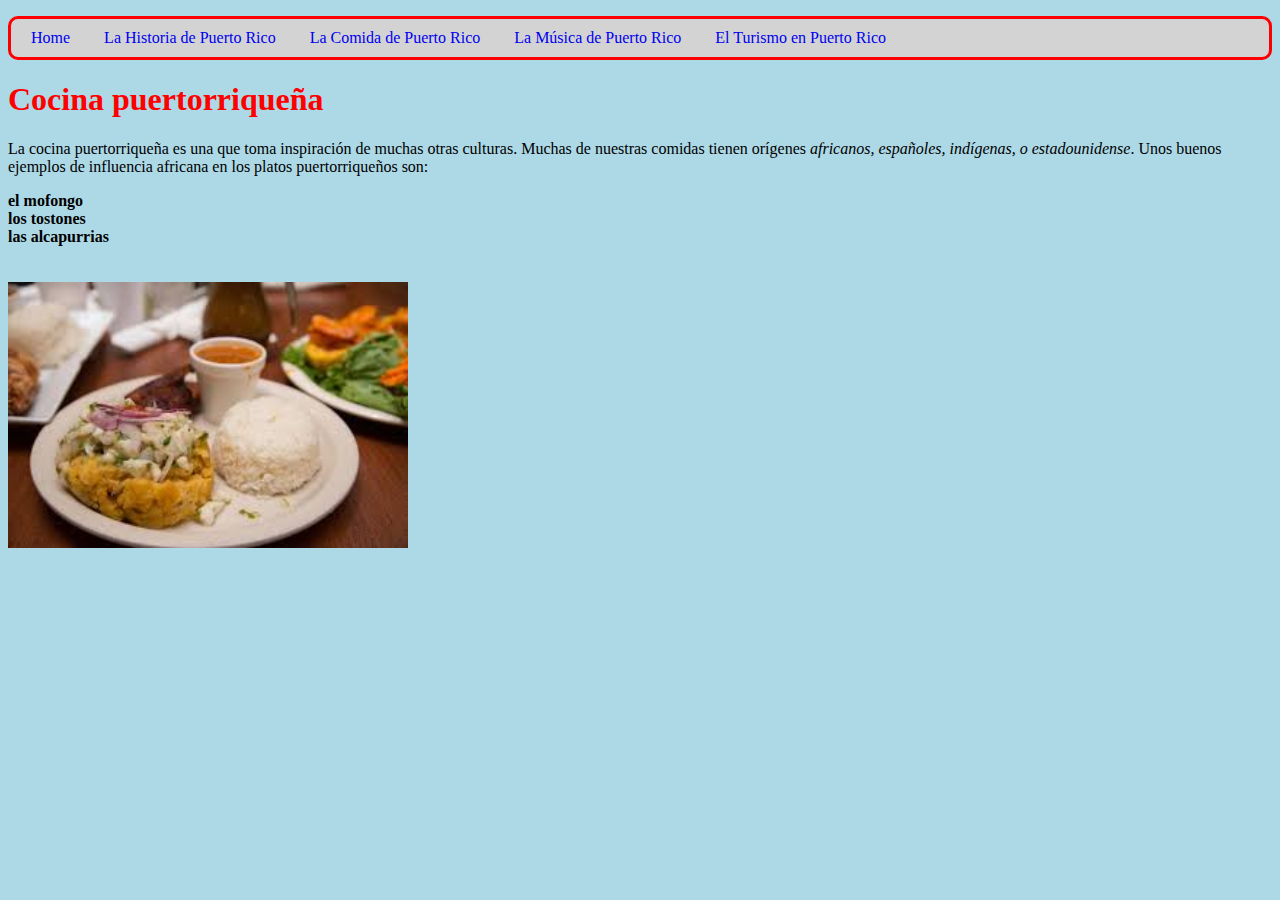
<file: cocinapr.html>
<!DOCTYPE html>
<html>
	<head>
		<title>Cocina de Puerto Rico</title>
		<link type="text/css" rel="stylesheet" href="styles.css"/>
		<meta charset="utf-8"/>
	</head>
	<body>
	   <header>
      <nav>
      <ul>
    <li><a href="index.html">Home</a></li>
    <li><a href="historiapr.html">La Historia de Puerto Rico</a></li>
    <li><a href="cocinapr.html">La Comida de Puerto Rico</a></li>
    <li><a href="musicapr.html">La Música de Puerto Rico</a></li>
    <li><a href="turismopr.html">El Turismo en Puerto Rico</a></li>
</ul> 
</nav>
    </header>
	  
	  <h1>
	    Cocina puertorriqueña
	  </h1>
	  
	  <p>
	    La cocina puertorriqueña es una que toma inspiración de muchas otras culturas. Muchas de nuestras comidas tienen orígenes <em>africanos, españoles, indígenas, o estadounidense</em>. Unos buenos ejemplos de influencia africana en los platos puertorriqueños son: <li><strong>el mofongo</li> <li>los tostones</li> <li>las alcapurrias</li></strong> 
	  <br> <br>
	  <img src="[data-uri]"al="Arroz, habichuelas, mofongo" width=400>
	    
	  </p>
</file>
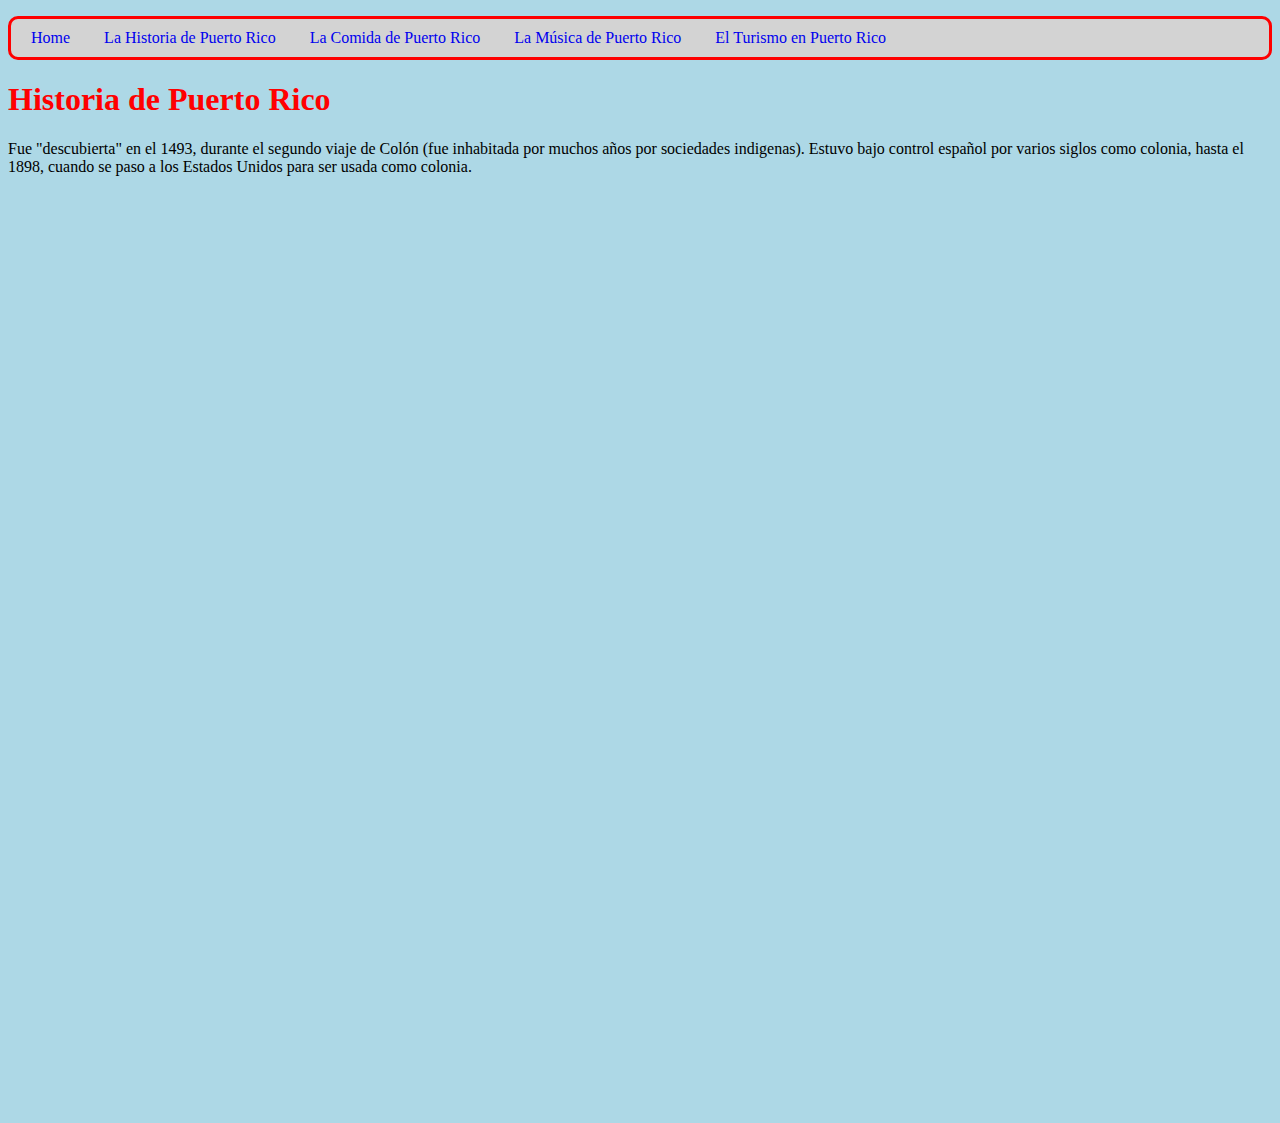
<file: historiapr.html>
<!DOCTYPE html>
<html>
	<head>
		<title>Historia de Puerto Rico</title>
		<link type="text/css" rel="stylesheet" href="styles.css"/>
		<meta charset="utf-8"/>
	</head>
	<body>
	   <header>
      <nav>
      <ul>
    <li><a href="index.html">Home</a></li>
    <li><a href="historiapr.html">La Historia de Puerto Rico</a></li>
    <li><a href="cocinapr.html">La Comida de Puerto Rico</a></li>
    <li><a href="musicapr.html">La Música de Puerto Rico</a></li>
    <li><a href="turismopr.html">El Turismo en Puerto Rico</a></li>
</ul> 
</nav>
    </header>
	  <main>
	    <h1>
	      Historia de Puerto Rico
	    </h1>
	    
	    <p>
	       Fue "descubierta" en el 1493, durante el segundo viaje de Colón (fue inhabitada por muchos años por sociedades indigenas). Estuvo bajo control español por varios siglos como colonia, hasta el 1898, cuando se paso a los Estados Unidos para ser usada como colonia. <br> <br> <br> <br>
	       <iframe width="600" height="415" src="https://www.youtube.com/embed/Bx_o1PWHdLA" frameborder="0" allow="accelerometer; autoplay; clipboard-write; encrypted-media; gyroscope; picture-in-picture" allowfullscreen></iframe> <br> <br> <br> <br>
	       <iframe src="https://www.google.com/maps/embed?pb=!1m18!1m12!1m3!1d1940532.328460864!2d-67.70720476006188!3d18.20522654471655!2m3!1f0!2f0!3f0!3m2!1i1024!2i768!4f13.1!3m3!1m2!1s0x8c0296261b92a7f9%3A0xf336ec2818049b1a!2sPuerto%20Rico!5e0!3m2!1sen!2spr!4v1600192717407!5m2!1sen!2spr" width="700" height="400" frameborder="0" style="border:0;" allowfullscreen="" aria-hidden="false" tabindex="0"></iframe>  
	    </p>
	    
	  </main>
	  <footer>
	    
	  </footer>
	</body>
</html>
</file>
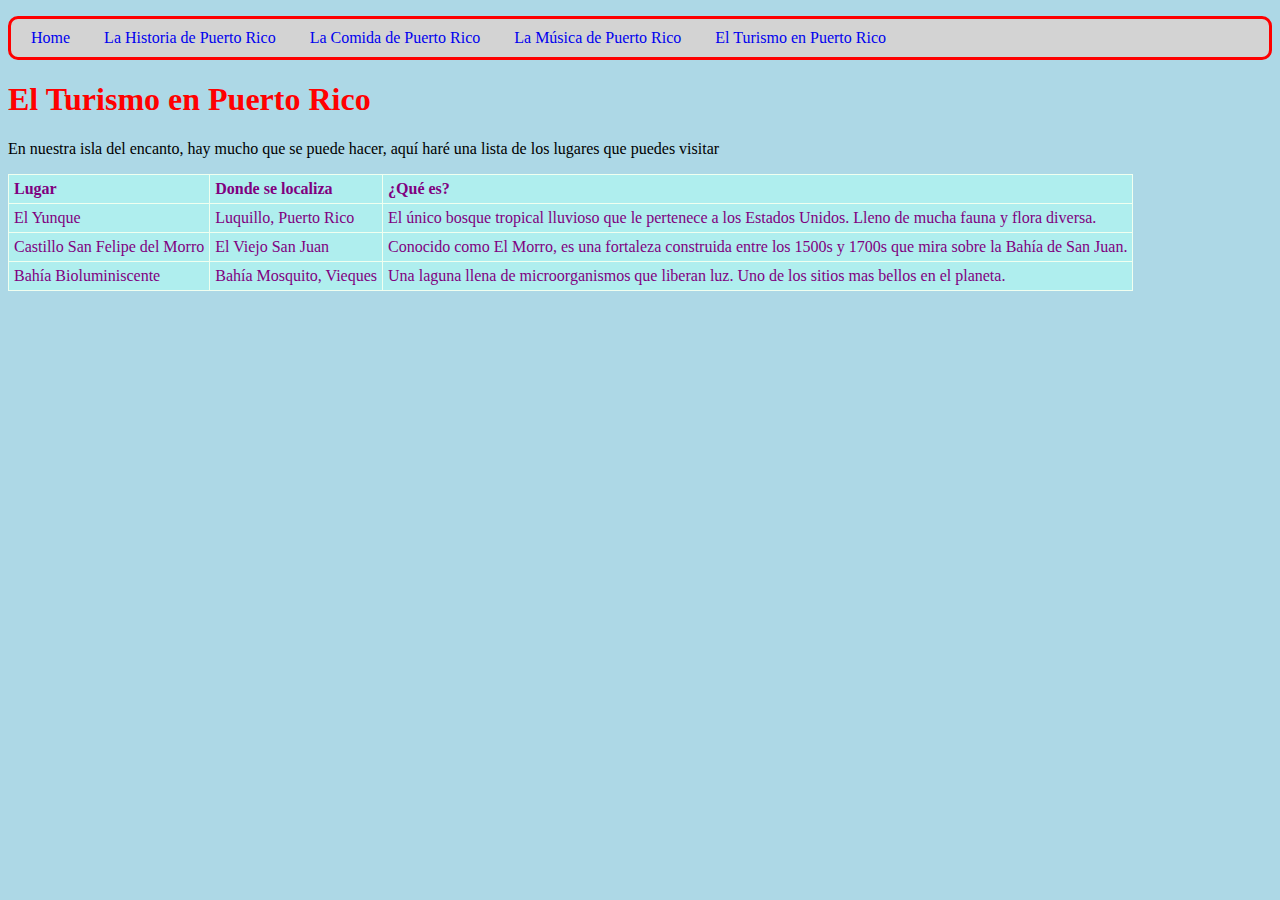
<file: turismopr.html>
<!DOCTYPE html>
<html>
	<head>
		<title>El Turismo en Puerto Rico</title>
		<link type="text/css" rel="stylesheet" href="styles.css"/>
		<meta charset="utf-8"/>
	</head>
	<body>
	   <header>
      <nav>
      <ul>
    <li><a href="index.html">Home</a></li>
    <li><a href="historiapr.html">La Historia de Puerto Rico</a></li>
    <li><a href="cocinapr.html">La Comida de Puerto Rico</a></li>
    <li><a href="musicapr.html">La Música de Puerto Rico</a></li>
    <li><a href="turismopr.html">El Turismo en Puerto Rico</a></li>
</ul>
</nav>
    </header>
	  
	  <h1>
	    El Turismo en Puerto Rico
	  </h1>
	  
	  <p>
	    En nuestra isla del encanto, hay mucho que se puede hacer, aquí haré una lista de los lugares que puedes visitar <br>
	    <table>
	      <th>
	        Lugar
	      </th>
	      <th>
	        Donde se localiza
	      </th>
	      <th>
	        ¿Qué es?
	      </th>
	      <tr>
	        <td>
	          El Yunque
	        </td>
	        <td>
	          Luquillo, Puerto Rico
	        </td>
	        <td>
	          El único bosque tropical lluvioso que le pertenece a los Estados Unidos. Lleno de mucha fauna y flora diversa.
	        </td>
	      </tr>
	      <tr>
	        <td>
	          Castillo San Felipe del Morro
	        </td>
	        <td>
	          El Viejo San Juan
	        </td>
	        <td>
	          Conocido como El Morro, es una fortaleza construida entre los 1500s y 1700s que mira sobre la Bahía de San Juan.
	        </td>
	      </tr>
	      <tr>
	        <td>
	          Bahía Bioluminiscente
	        </td>
	        <td>
	          Bahía Mosquito, Vieques
	        </td>
	        <td>
	          Una laguna llena de microorganismos que liberan luz. Uno de los sitios mas bellos en el planeta.
	        </td>
	      </tr>
	      
	    </table>
<br> <br>
	  <iframe width="560" height="315" src="https://www.youtube.com/embed/f2zZ7HMCH4w" frameborder="0" allow="accelerometer; autoplay; clipboard-write; encrypted-media; gyroscope; picture-in-picture" allowfullscreen></iframe>

	  </p>
</file>
<file: styles.css>
body {
  background-color: LightBlue;
}
h1 {
  color: red;
}
nav ul {
    background-color: white;
}
nav ul li {
    list-style-type: none;
    display: inline;
    margin-right: 20px;
    margin-left: 10px;
}
nav ul {
  background-color: LightGray;
  border-style: solid;
  border-color: Red;
  border-width: 3px;
  padding: 10px;
  border-radius: 10px;
}
nav ul li a {
    text-decoration: none;
}

























/**********************************
This section is for styling tables
***********************************/
table, th, td {
  border: 1px solid HoneyDew;
  border-collapse: collapse;
}
tr {
  background-color: PaleTurquoise;
}
th, td {
  vertical-align: top;
  padding: 5px;
  text-align: left;
}
th {
  color: purple;
}
td {
  color: purple;
}
/********************************/
</file>
